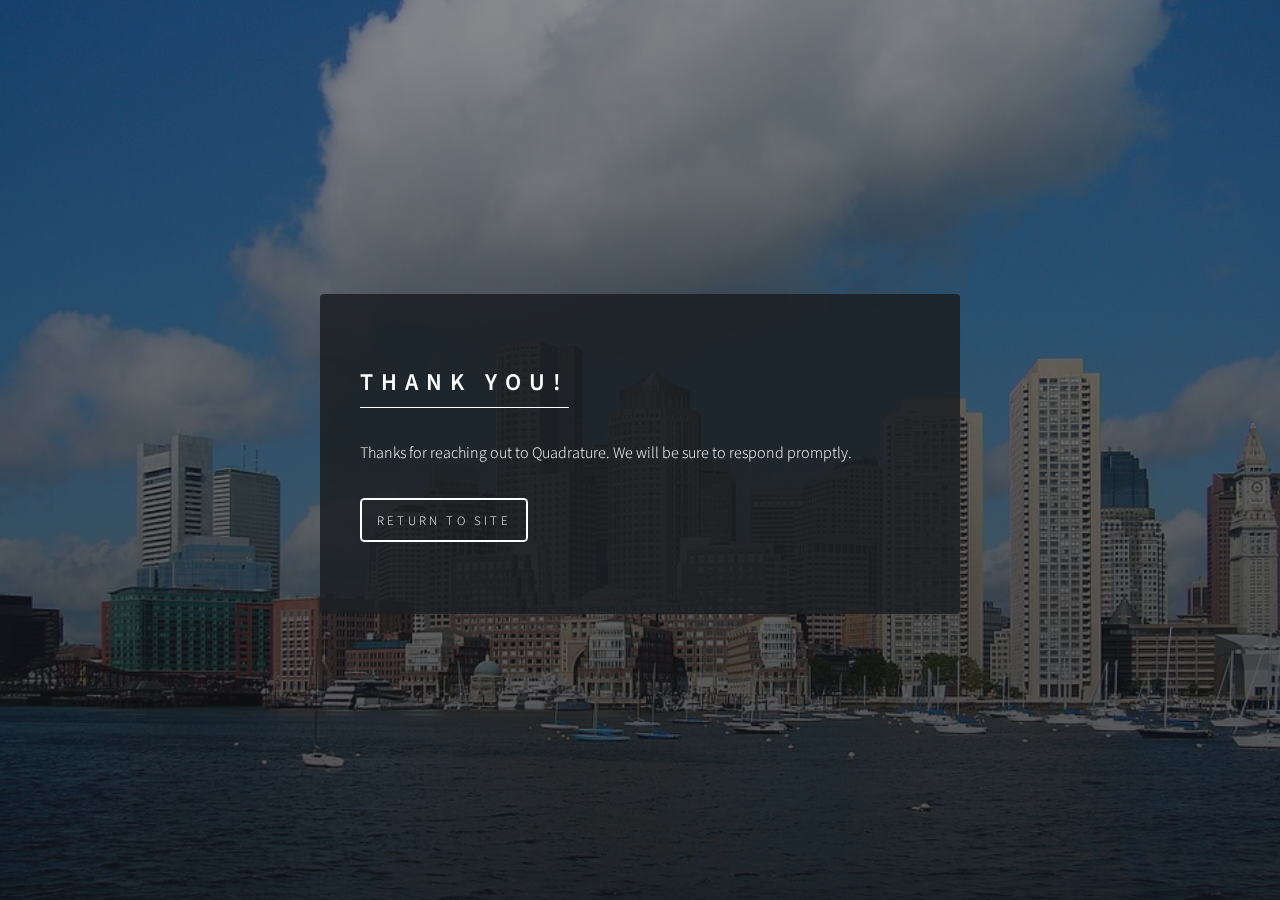
<file: thank-you/index.html>
<html>
	<head>
		<title>Thank You</title>
		<meta charset="utf-8" />
		<meta name="viewport" content="width=device-width, initial-scale=1, user-scalable=no" />
		<link rel="stylesheet" href="../assets/css/main.css" />
		<noscript><link rel="stylesheet" href="../assets/css/noscript.css" /></noscript>
	</head>
    <body class="is-preload">
        <div id="wrapper">
            <div id="main">
                    <!-- Thank You -->
                    <article id="thank-you">
                        <h2 class="major">Thank You!</h2>
                        <p>Thanks for reaching out to Quadrature. We will be sure to respond promptly.</p>
                        <!-- <button id="return-to-site">Return to site</button> -->
                        <form method="get" action="../index.html"><button id="return-to-site" type="submit">Return to site</button></form>
                        <!-- <a href="/">Return to site</a> -->
                    </article>
                </div>
            </div>
            <div id="bg"></div>
        </body>
</html>
</file>
<file: assets/css/noscript.css>
/*
	Dimension by HTML5 UP
	html5up.net | @ajlkn
	Free for personal and commercial use under the CCA 3.0 license (html5up.net/license)
*/

/* BG */

	body.is-preload #bg:before {
		background-color: transparent;
	}

/* Header */

	body.is-preload #header {
		-moz-filter: none;
		-webkit-filter: none;
		-ms-filter: none;
		filter: none;
	}

		body.is-preload #header > * {
			opacity: 1;
		}

		body.is-preload #header .content .inner {
			max-height: none;
			padding: 3rem 2rem;
			opacity: 1;
		}

/* Main */

	#main article {
		opacity: 1;
		margin: 4rem 0 0 0;
	}
</file>
<file: assets/css/main.css>
@import url(fontawesome-all.min.css);
@import url("https://fonts.googleapis.com/css?family=Source+Sans+Pro:300italic,600italic,300,600");

/*
	Dimension by HTML5 UP
	html5up.net | @ajlkn
	Free for personal and commercial use under the CCA 3.0 license (html5up.net/license)
*/

html, body, div, span, applet, object,
iframe, h1, h2, h3, h4, h5, h6, p, blockquote,
pre, a, abbr, acronym, address, big, cite,
code, del, dfn, em, img, ins, kbd, q, s, samp,
small, strike, strong, sub, sup, tt, var, b,
u, i, center, dl, dt, dd, ol, ul, li, fieldset,
form, label, legend, table, caption, tbody,
tfoot, thead, tr, th, td, article, aside,
canvas, details, embed, figure, figcaption,
footer, header, hgroup, menu, nav, output, ruby,
section, summary, time, mark, audio, video {
	margin: 0;
	padding: 0;
	border: 0;
	font-size: 100%;
	font: inherit;
	vertical-align: baseline;}

article, aside, details, figcaption, figure,
footer, header, hgroup, menu, nav, section {
	display: block;}

body {
	line-height: 1;
}

ol, ul {
	list-style: none;
}

blockquote, q {
	quotes: none;
}

	blockquote:before, blockquote:after, q:before, q:after {
		content: '';
		content: none;
	}

table {
	border-collapse: collapse;
	border-spacing: 0;
}

body {
	-webkit-text-size-adjust: none;
}

mark {
	background-color: transparent;
	color: inherit;
}

input::-moz-focus-inner {
	border: 0;
	padding: 0;
}

input, select, textarea {
	-moz-appearance: none;
	-webkit-appearance: none;
	-ms-appearance: none;
	appearance: none;
}

/* Basic */

	@-ms-viewport {
		width: device-width;
	}

	@media screen and (max-width: 480px) {

		html, body {
			min-width: 320px;
		}

	}

	html {
		box-sizing: border-box;
	}

	*, *:before, *:after {
		box-sizing: inherit;
	}

	body {
		background: #1b1f22;
	}

		body.is-preload *, body.is-preload *:before, body.is-preload *:after {
			-moz-animation: none !important;
			-webkit-animation: none !important;
			-ms-animation: none !important;
			animation: none !important;
			-moz-transition: none !important;
			-webkit-transition: none !important;
			-ms-transition: none !important;
			transition: none !important;
		}

/* Type */

	html {
		font-size: 16pt;
	}

		@media screen and (max-width: 1680px) {

			html {
				font-size: 12pt;
			}

		}

		@media screen and (max-width: 736px) {

			html {
				font-size: 11pt;
			}

		}

		@media screen and (max-width: 360px) {

			html {
				font-size: 10pt;
			}

		}

	body, input, select, textarea {
		color: #ffffff;
		font-family: "Source Sans Pro", sans-serif;
		font-weight: 300;
		font-size: 1rem;
		line-height: 1.65;
	}

	a {
		-moz-transition: color 0.2s ease-in-out, background-color 0.2s ease-in-out, border-bottom-color 0.2s ease-in-out;
		-webkit-transition: color 0.2s ease-in-out, background-color 0.2s ease-in-out, border-bottom-color 0.2s ease-in-out;
		-ms-transition: color 0.2s ease-in-out, background-color 0.2s ease-in-out, border-bottom-color 0.2s ease-in-out;
		transition: color 0.2s ease-in-out, background-color 0.2s ease-in-out, border-bottom-color 0.2s ease-in-out;
		border-bottom: dotted 1px rgba(255, 255, 255, 0.5);
		text-decoration: none;
		color: inherit;
	}

		a:hover {
			border-bottom-color: transparent;
		}

	strong, b {
		color: #ffffff;
		font-weight: 600;
	}

	em, i {
		font-style: italic;
	}

	p {
		margin: 0 0 2rem 0;
	}

	h1, h2, h3, h4, h5, h6 {
		color: #ffffff;
		font-weight: 600;
		line-height: 1.5;
		margin: 0 0 1rem 0;
		text-transform: uppercase;
		letter-spacing: 0.2rem;
	}

		h1 a, h2 a, h3 a, h4 a, h5 a, h6 a {
			color: inherit;
			text-decoration: none;
		}

		h1.major, h2.major, h3.major, h4.major, h5.major, h6.major {
			border-bottom: solid 1px #ffffff;
			width: -moz-max-content;
			width: -webkit-max-content;
			width: -ms-max-content;
			width: max-content;
			padding-bottom: 0.5rem;
			margin: 0 0 2rem 0;
		}

	h1 {
		font-size: 2.25rem;
		line-height: 1.3;
		letter-spacing: 0.5rem;
	}

	h2 {
		font-size: 1.5rem;
		line-height: 1.4;
		letter-spacing: 0.5rem;
	}

	h3 {
		font-size: 1rem;
	}

	h4 {
		font-size: 0.8rem;
	}

	h5 {
		font-size: 0.7rem;
	}

	h6 {
		font-size: 0.6rem;
	}

	@media screen and (max-width: 736px) {

		h1 {
			font-size: 1.75rem;
			line-height: 1.4;
		}

		h2 {
			font-size: 1.25em;
			line-height: 1.5;
		}

	}

	sub {
		font-size: 0.8rem;
		position: relative;
		top: 0.5rem;
	}

	sup {
		font-size: 0.8rem;
		position: relative;
		top: -0.5rem;
	}

	blockquote {
		border-left: solid 4px #ffffff;
		font-style: italic;
		margin: 0 0 2rem 0;
		padding: 0.5rem 0 0.5rem 2rem;
	}

	code {
		background: rgba(255, 255, 255, 0.075);
		border-radius: 4px;
		font-family: "Courier New", monospace;
		font-size: 0.9rem;
		margin: 0 0.25rem;
		padding: 0.25rem 0.65rem;
	}

	pre {
		-webkit-overflow-scrolling: touch;
		font-family: "Courier New", monospace;
		font-size: 0.9rem;
		margin: 0 0 2rem 0;
	}

		pre code {
			display: block;
			line-height: 1.75;
			padding: 1rem 1.5rem;
			overflow-x: auto;
		}

	hr {
		border: 0;
		border-bottom: solid 1px #ffffff;
		margin: 2.75rem 0;
	}

	.align-left {
		text-align: left;
	}

	.align-center {
		text-align: center;
	}

	.align-right {
		text-align: right;
	}

/* Form */

	form {
		margin: 0 0 2rem 0;
	}

		form > :last-child {
			margin-bottom: 0;
		}

		form > .fields {
			display: -moz-flex;
			display: -webkit-flex;
			display: -ms-flex;
			display: flex;
			-moz-flex-wrap: wrap;
			-webkit-flex-wrap: wrap;
			-ms-flex-wrap: wrap;
			flex-wrap: wrap;
			width: calc(100% + 3rem);
			margin: -1.5rem 0 2rem -1.5rem;
		}

			form > .fields > .field {
				-moz-flex-grow: 0;
				-webkit-flex-grow: 0;
				-ms-flex-grow: 0;
				flex-grow: 0;
				-moz-flex-shrink: 0;
				-webkit-flex-shrink: 0;
				-ms-flex-shrink: 0;
				flex-shrink: 0;
				padding: 1.5rem 0 0 1.5rem;
				width: calc(100% - 1.5rem);
			}

				form > .fields > .field.half {
					width: calc(50% - 0.75rem);
				}

				form > .fields > .field.third {
					width: calc(100%/3 - 0.5rem);
				}

				form > .fields > .field.quarter {
					width: calc(25% - 0.375rem);
				}

		@media screen and (max-width: 480px) {

			form > .fields {
				width: calc(100% + 3rem);
				margin: -1.5rem 0 2rem -1.5rem;
			}

				form > .fields > .field {
					padding: 1.5rem 0 0 1.5rem;
					width: calc(100% - 1.5rem);
				}

					form > .fields > .field.half {
						width: calc(100% - 1.5rem);
					}

					form > .fields > .field.third {
						width: calc(100% - 1.5rem);
					}

					form > .fields > .field.quarter {
						width: calc(100% - 1.5rem);
					}

		}

	label {
		color: #ffffff;
		display: block;
		font-size: 0.8rem;
		font-weight: 300;
		letter-spacing: 0.2rem;
		line-height: 1.5;
		margin: 0 0 1rem 0;
		text-transform: uppercase;
	}

	input[type="text"],
	input[type="password"],
	input[type="email"],
	input[type="tel"],
	select,
	textarea {
		-moz-appearance: none;
		-webkit-appearance: none;
		-ms-appearance: none;
		appearance: none;
		-moz-transition: border-color 0.2s ease-in-out, box-shadow 0.2s ease-in-out, background-color 0.2s ease-in-out;
		-webkit-transition: border-color 0.2s ease-in-out, box-shadow 0.2s ease-in-out, background-color 0.2s ease-in-out;
		-ms-transition: border-color 0.2s ease-in-out, box-shadow 0.2s ease-in-out, background-color 0.2s ease-in-out;
		transition: border-color 0.2s ease-in-out, box-shadow 0.2s ease-in-out, background-color 0.2s ease-in-out;
		background-color: transparent;
		border-radius: 4px;
		border: solid 1px #ffffff;
		color: inherit;
		display: block;
		outline: 0;
		padding: 0 1rem;
		text-decoration: none;
		width: 100%;
	}

		input[type="text"]:invalid,
		input[type="password"]:invalid,
		input[type="email"]:invalid,
		input[type="tel"]:invalid,
		select:invalid,
		textarea:invalid {
			box-shadow: none;
		}

		input[type="text"]:focus,
		input[type="password"]:focus,
		input[type="email"]:focus,
		input[type="tel"]:focus,
		select:focus,
		textarea:focus {
			background: rgba(255, 255, 255, 0.075);
			border-color: #ffffff;
			box-shadow: 0 0 0 1px #ffffff;
		}

	select {
		background-image: url("data:image/svg+xml;charset=utf8,%3Csvg xmlns='http://www.w3.org/2000/svg' width='40' height='40' preserveAspectRatio='none' viewBox='0 0 40 40'%3E%3Cpath d='M9.4,12.3l10.4,10.4l10.4-10.4c0.2-0.2,0.5-0.4,0.9-0.4c0.3,0,0.6,0.1,0.9,0.4l3.3,3.3c0.2,0.2,0.4,0.5,0.4,0.9 c0,0.4-0.1,0.6-0.4,0.9L20.7,31.9c-0.2,0.2-0.5,0.4-0.9,0.4c-0.3,0-0.6-0.1-0.9-0.4L4.3,17.3c-0.2-0.2-0.4-0.5-0.4-0.9 c0-0.4,0.1-0.6,0.4-0.9l3.3-3.3c0.2-0.2,0.5-0.4,0.9-0.4S9.1,12.1,9.4,12.3z' fill='%23ffffff' /%3E%3C/svg%3E");
		background-size: 1.25rem;
		background-repeat: no-repeat;
		background-position: calc(100% - 1rem) center;
		height: 2.75rem;
		padding-right: 2.75rem;
		text-overflow: ellipsis;
	}

		select option {
			color: #ffffff;
			background: #1b1f22;
		}

		select:focus::-ms-value {
			background-color: transparent;
		}

		select::-ms-expand {
			display: none;
		}

	input[type="text"],
	input[type="password"],
	input[type="email"],
	select {
		height: 2.75rem;
	}

	textarea {
		padding: 0.75rem 1rem;
	}

	input[type="checkbox"],
	input[type="radio"] {
		-moz-appearance: none;
		-webkit-appearance: none;
		-ms-appearance: none;
		appearance: none;
		display: block;
		float: left;
		margin-right: -2rem;
		opacity: 0;
		width: 1rem;
		z-index: -1;
	}

		input[type="checkbox"] + label,
		input[type="radio"] + label {
			text-decoration: none;
			-moz-user-select: none;
			-webkit-user-select: none;
			-ms-user-select: none;
			user-select: none;
			color: #ffffff;
			cursor: pointer;
			display: inline-block;
			font-size: 0.8rem;
			font-weight: 300;
			margin: 0 0 0.5rem 0;
			padding-left: 2.65rem;
			padding-right: 0.75rem;
			position: relative;
		}

			input[type="checkbox"] + label:before,
			input[type="radio"] + label:before {
				-moz-osx-font-smoothing: grayscale;
				-webkit-font-smoothing: antialiased;
				display: inline-block;
				font-style: normal;
				font-variant: normal;
				text-rendering: auto;
				line-height: 1;
				text-transform: none !important;
				font-family: 'Font Awesome 5 Free';
				font-weight: 900;
			}

			input[type="checkbox"] + label:before,
			input[type="radio"] + label:before {
				-moz-transition: border-color 0.2s ease-in-out, box-shadow 0.2s ease-in-out, background-color 0.2s ease-in-out;
				-webkit-transition: border-color 0.2s ease-in-out, box-shadow 0.2s ease-in-out, background-color 0.2s ease-in-out;
				-ms-transition: border-color 0.2s ease-in-out, box-shadow 0.2s ease-in-out, background-color 0.2s ease-in-out;
				transition: border-color 0.2s ease-in-out, box-shadow 0.2s ease-in-out, background-color 0.2s ease-in-out;
				border-radius: 4px;
				border: solid 1px #ffffff;
				content: '';
				display: inline-block;
				height: 1.65rem;
				left: 0;
				line-height: 1.65rem;
				position: absolute;
				text-align: center;
				top: -0.15rem;
				width: 1.65rem;
			}

		input[type="checkbox"]:checked + label:before,
		input[type="radio"]:checked + label:before {
			background: #ffffff !important;
			border-color: #ffffff !important;
			color: #1b1f22;
			content: '\f00c';
		}

		input[type="checkbox"]:focus + label:before,
		input[type="radio"]:focus + label:before {
			background: rgba(255, 255, 255, 0.075);
			border-color: #ffffff;
			box-shadow: 0 0 0 1px #ffffff;
		}

	input[type="checkbox"] + label:before {
		border-radius: 4px;
	}

	input[type="radio"] + label:before {
		border-radius: 100%;
	}

	::-webkit-input-placeholder {
		color: rgba(255, 255, 255, 0.5) !important;
		opacity: 1.0;
	}

	:-moz-placeholder {
		color: rgba(255, 255, 255, 0.5) !important;
		opacity: 1.0;
	}

	::-moz-placeholder {
		color: rgba(255, 255, 255, 0.5) !important;
		opacity: 1.0;
	}

	:-ms-input-placeholder {
		color: rgba(255, 255, 255, 0.5) !important;
		opacity: 1.0;
	}

	.formerize-placeholder {
		color: rgba(255, 255, 255, 0.5) !important;
		opacity: 1.0;
	}

/* Box */

	.box {
		border-radius: 4px;
		border: solid 1px #ffffff;
		margin-bottom: 2rem;
		padding: 1.5em;
	}

		.box > :last-child,
		.box > :last-child > :last-child,
		.box > :last-child > :last-child > :last-child {
			margin-bottom: 0;
		}

		.box.alt {
			border: 0;
			border-radius: 0;
			padding: 0;
		}

/* Icon */

	.icon {
		text-decoration: none;
		border-bottom: none;
		position: relative;
	}

		.icon:before {
			-moz-osx-font-smoothing: grayscale;
			-webkit-font-smoothing: antialiased;
			display: inline-block;
			font-style: normal;
			font-variant: normal;
			text-rendering: auto;
			line-height: 1;
			text-transform: none !important;
			font-family: 'Font Awesome 5 Free';
			font-weight: 400;
		}

		.icon > .label {
			display: none;
		}

		.icon:before {
			line-height: inherit;
		}

		.icon.solid:before {
			font-weight: 900;
		}

		.icon.brands:before {
			font-family: 'Font Awesome 5 Brands';
		}

/* Image */

	.image {
		border-radius: 4px;
		border: 0;
		display: inline-block;
		position: relative;
	}

		.image:before {
			pointer-events: none;
			background-image: url("../../images/overlay.png");
			/* background-color: rgba(19, 21, 25, 0.5); */
			border-radius: 4px;
			content: '';
			display: block;
			height: 100%;
			left: 0;
			opacity: 0.5;
			position: absolute;
			top: 0;
			width: 100%;
		}

		.image img {
			border-radius: 4px;
			display: block;
		}

		.image.left, .image.right {
			max-width: 40%;
		}

			.image.left img, .image.right img {
				width: 100%;
			}

		.image.left {
			float: left;
			padding: 0 1.5em 1em 0;
			top: 0.25em;
		}

		.image.right {
			float: right;
			padding: 0 0 1em 1.5em;
			top: 0.25em;
		}

		.image.fit {
			display: block;
			margin: 0 0 2rem 0;
			width: 100%;
		}

			.image.fit img {
				width: 100%;
			}

		.image.main {
			display: block;
			margin: 2.5rem 0;
			width: 100%;
		}

			.image.main img {
				width: 100%;
			}
		
			.image.modal {
			display: block;
			margin: 2.5rem 0;
			max-width: 75%;
			margin-left: auto;
			margin-right: auto;
		}
		
		.image.modal img {
			display: block;
			max-width: 100%;
			/* width: 500px; */
			max-height: 20rem;
			margin-left: auto;
			margin-right: auto;
		}

		@media screen and (max-width: 736px) {

			.image.main {
				margin: 2rem 0;
			}

		}

		@media screen and (max-width: 480px) {

			.image.main {
				margin: 1.5rem 0;
			}

		}

/* List */

	ol {
		list-style: decimal;
		margin: 0 0 2rem 0;
		padding-left: 1.25em;
	}

		ol li {
			padding-left: 0.25em;
		}

	ul {
		list-style: disc;
		margin: 0 0 2rem 0;
		padding-left: 1em;
	}

		ul li {
			padding-left: 0.5em;
		}

		ul.alt {
			list-style: none;
			padding-left: 0;
		}

			ul.alt li {
				border-top: solid 1px #ffffff;
				padding: 0.5em 0;
			}

				ul.alt li:first-child {
					border-top: 0;
					padding-top: 0;
				}

		ul.partners {
			list-style: none;
			padding-left: 0;
			margin-left: 0;
		}

		ul.partners li {
			padding-left: 0;
		}


	dl {
		margin: 0 0 2rem 0;
	}

		dl dt {
			display: block;
			font-weight: 600;
			margin: 0 0 1rem 0;
		}

		dl dd {
			margin-left: 2rem;
		}

/* Actions */

	ul.actions {
		display: -moz-flex;
		display: -webkit-flex;
		display: -ms-flex;
		display: flex;
		cursor: default;
		list-style: none;
		margin-left: -1rem;
		padding-left: 0;
	}

		ul.actions li {
			padding: 0 0 0 1rem;
			vertical-align: middle;
		}

		ul.actions.special {
			-moz-justify-content: center;
			-webkit-justify-content: center;
			-ms-justify-content: center;
			justify-content: center;
			width: 100%;
			margin-left: 0;
		}

			ul.actions.special li:first-child {
				padding-left: 0;
			}

		ul.actions.stacked {
			-moz-flex-direction: column;
			-webkit-flex-direction: column;
			-ms-flex-direction: column;
			flex-direction: column;
			margin-left: 0;
		}

			ul.actions.stacked li {
				padding: 1.3rem 0 0 0;
			}

				ul.actions.stacked li:first-child {
					padding-top: 0;
				}

		ul.actions.fit {
			width: calc(100% + 1rem);
		}

			ul.actions.fit li {
				-moz-flex-grow: 1;
				-webkit-flex-grow: 1;
				-ms-flex-grow: 1;
				flex-grow: 1;
				-moz-flex-shrink: 1;
				-webkit-flex-shrink: 1;
				-ms-flex-shrink: 1;
				flex-shrink: 1;
				width: 100%;
			}

				ul.actions.fit li > * {
					width: 100%;
				}

			ul.actions.fit.stacked {
				width: 100%;
			}

		@media screen and (max-width: 480px) {

			ul.actions:not(.fixed) {
				-moz-flex-direction: column;
				-webkit-flex-direction: column;
				-ms-flex-direction: column;
				flex-direction: column;
				margin-left: 0;
				width: 100% !important;
			}

				ul.actions:not(.fixed) li {
					-moz-flex-grow: 1;
					-webkit-flex-grow: 1;
					-ms-flex-grow: 1;
					flex-grow: 1;
					-moz-flex-shrink: 1;
					-webkit-flex-shrink: 1;
					-ms-flex-shrink: 1;
					flex-shrink: 1;
					padding: 1rem 0 0 0;
					text-align: center;
					width: 100%;
				}

					ul.actions:not(.fixed) li > * {
						width: 100%;
					}

					ul.actions:not(.fixed) li:first-child {
						padding-top: 0;
					}

					ul.actions:not(.fixed) li input[type="submit"],
					ul.actions:not(.fixed) li input[type="reset"],
					ul.actions:not(.fixed) li input[type="button"],
					ul.actions:not(.fixed) li button,
					ul.actions:not(.fixed) li .button {
						width: 100%;
					}

						ul.actions:not(.fixed) li input[type="submit"].icon:before,
						ul.actions:not(.fixed) li input[type="reset"].icon:before,
						ul.actions:not(.fixed) li input[type="button"].icon:before,
						ul.actions:not(.fixed) li button.icon:before,
						ul.actions:not(.fixed) li .button.icon:before {
							margin-left: -0.5em;
						}

		}

/* Icons */

	ul.icons {
		cursor: default;
		list-style: none;
		padding-left: 0;
	}

		ul.icons li {
			display: inline-block;
			padding: 0 0.75em 0 0;
		}

			ul.icons li:last-child {
				padding-right: 0;
			}

			ul.icons li a {
				border-radius: 100%;
				box-shadow: inset 0 0 0 1px #ffffff;
				display: inline-block;
				height: 2.25rem;
				line-height: 2.25rem;
				text-align: center;
				width: 2.25rem;
			}

				ul.icons li a:hover {
					background-color: rgba(255, 255, 255, 0.075);
				}

				ul.icons li a:active {
					background-color: rgba(255, 255, 255, 0.175);
				}

/* Table */

	.table-wrapper {
		-webkit-overflow-scrolling: touch;
		overflow-x: auto;
	}

	table {
		margin: 0 0 2rem 0;
		width: 100%;
	}

		table tbody tr {
			border: solid 1px #ffffff;
			border-left: 0;
			border-right: 0;
		}

			table tbody tr:nth-child(2n + 1) {
				background-color: rgba(255, 255, 255, 0.075);
			}

		table td {
			padding: 0.75em 0.75em;
		}

		table th {
			color: #ffffff;
			font-size: 0.9em;
			font-weight: 600;
			padding: 0 0.75em 0.75em 0.75em;
			text-align: left;
		}

		table thead {
			border-bottom: solid 2px #ffffff;
		}

		table tfoot {
			border-top: solid 2px #ffffff;
		}

		table.alt {
			border-collapse: separate;
		}

			table.alt tbody tr td {
				border: solid 1px #ffffff;
				border-left-width: 0;
				border-top-width: 0;
			}

				table.alt tbody tr td:first-child {
					border-left-width: 1px;
				}

			table.alt tbody tr:first-child td {
				border-top-width: 1px;
			}

			table.alt thead {
				border-bottom: 0;
			}

			table.alt tfoot {
				border-top: 0;
			}

/* Button */

	input[type="submit"],
	input[type="reset"],
	input[type="button"],
	button,
	.button {
		-moz-appearance: none;
		-webkit-appearance: none;
		-ms-appearance: none;
		appearance: none;
		-moz-transition: background-color 0.2s ease-in-out, color 0.2s ease-in-out;
		-webkit-transition: background-color 0.2s ease-in-out, color 0.2s ease-in-out;
		-ms-transition: background-color 0.2s ease-in-out, color 0.2s ease-in-out;
		transition: background-color 0.2s ease-in-out, color 0.2s ease-in-out;
		background-color: transparent;
		border-radius: 4px;
		border: 0;
		box-shadow: inset 0 0 0 1px #ffffff;
		color: #ffffff !important;
		cursor: pointer;
		display: inline-block;
		font-size: 0.8rem;
		font-weight: 300;
		height: 2.75rem;
		letter-spacing: 0.2rem;
		line-height: 2.75rem;
		outline: 0;
		padding: 0 1.25rem 0 1.35rem;
		text-align: center;
		text-decoration: none;
		text-transform: uppercase;
		white-space: nowrap;
	}

		input[type="submit"]:hover,
		input[type="reset"]:hover,
		input[type="button"]:hover,
		button:hover,
		.button:hover {
			background-color: rgba(255, 255, 255, 0.075);
		}

		input[type="submit"]:active,
		input[type="reset"]:active,
		input[type="button"]:active,
		button:active,
		.button:active {
			background-color: rgba(255, 255, 255, 0.175);
		}

		input[type="submit"].icon:before,
		input[type="reset"].icon:before,
		input[type="button"].icon:before,
		button.icon:before,
		.button.icon:before {
			margin-right: 0.5em;
		}

		input[type="submit"].fit,
		input[type="reset"].fit,
		input[type="button"].fit,
		button.fit,
		.button.fit {
			width: 100%;
		}

		input[type="submit"].small,
		input[type="reset"].small,
		input[type="button"].small,
		button.small,
		.button.small {
			font-size: 0.6rem;
			height: 2.0625rem;
			line-height: 2.0625rem;
		}

		input[type="submit"].primary,
		input[type="reset"].primary,
		input[type="button"].primary,
		button.primary,
		.button.primary {
			background-color: #ffffff;
			color: #1b1f22 !important;
			font-weight: 600;
		}

		input[type="submit"].disabled, input[type="submit"]:disabled,
		input[type="reset"].disabled,
		input[type="reset"]:disabled,
		input[type="button"].disabled,
		input[type="button"]:disabled,
		button.disabled,
		button:disabled,
		.button.disabled,
		.button:disabled {
			pointer-events: none;
			cursor: default;
			opacity: 0.25;
		}

	input[type="submit"],
	input[type="reset"],
	input[type="button"],
	button {
		line-height: calc(2.75rem - 2px);
	}

/* BG */

	#bg {
		-moz-transform: scale(1.0);
		-webkit-transform: scale(1.0);
		-ms-transform: scale(1.0);
		transform: scale(1.0);
		-webkit-backface-visibility: hidden;
		position: fixed;
		top: 0;
		left: 0;
		width: 100%;
		height: 100vh;
		z-index: 1;
	}

		#bg:before, #bg:after {
			content: '';
			display: block;
			position: absolute;
			top: 0;
			left: 0;
			width: 100%;
			height: 100%;
		}

		#bg:before {
			-moz-transition: background-color 2.5s ease-in-out;
			-webkit-transition: background-color 2.5s ease-in-out;
			-ms-transition: background-color 2.5s ease-in-out;
			transition: background-color 2.5s ease-in-out;
			-moz-transition-delay: 0.75s;
			-webkit-transition-delay: 0.75s;
			-ms-transition-delay: 0.75s;
			transition-delay: 0.75s;
			background-image: linear-gradient(to top, rgba(19, 21, 25, 0.75), rgba(19, 21, 25, 0.5)), url("../../images/boston.jpg");
			/* background-size: auto, */
 /* 256px 256px; */
			background-position: center,
 center;
			background-repeat: no-repeat;
 /* repeat; */
			background-size: cover;
			z-index: 2;
		}

		#bg:after {
			-moz-transform: scale(1.125);
			-webkit-transform: scale(1.125);
			-ms-transform: scale(1.125);
			transform: scale(1.125);
			-moz-transition: -moz-transform 0.325s ease-in-out, -moz-filter 0.325s ease-in-out;
			-webkit-transition: -webkit-transform 0.325s ease-in-out, -webkit-filter 0.325s ease-in-out;
			-ms-transition: -ms-transform 0.325s ease-in-out, -ms-filter 0.325s ease-in-out;
			transition: transform 0.325s ease-in-out, filter 0.325s ease-in-out;
			background-image: url("../../images/bg.jpg");
			background-position: center;
			background-size: cover;
			background-repeat: no-repeat;
			z-index: 1;
		}

		body.is-article-visible #bg:after {
			-moz-transform: scale(1.0825);
			-webkit-transform: scale(1.0825);
			-ms-transform: scale(1.0825);
			transform: scale(1.0825);
			-moz-filter: blur(0.2rem);
			-webkit-filter: blur(0.2rem);
			-ms-filter: blur(0.2rem);
			filter: blur(0.2rem);
		}

		body.is-preload #bg:before {
			background-color: #000000;
		}

/* Wrapper */

	#wrapper {
		display: -moz-flex;
		display: -webkit-flex;
		display: -ms-flex;
		display: flex;
		-moz-flex-direction: column;
		-webkit-flex-direction: column;
		-ms-flex-direction: column;
		flex-direction: column;
		-moz-align-items: center;
		-webkit-align-items: center;
		-ms-align-items: center;
		align-items: center;
		-moz-justify-content: space-between;
		-webkit-justify-content: space-between;
		-ms-justify-content: space-between;
		justify-content: space-between;
		position: relative;
		min-height: 100vh;
		width: 100%;
		padding: 4rem 2rem;
		z-index: 3;
	}

		#wrapper:before {
			content: '';
			display: block;
		}

		@media screen and (max-width: 1680px) {

			#wrapper {
				padding: 3rem 2rem;
			}

		}

		@media screen and (max-width: 736px) {

			#wrapper {
				padding: 2rem 1rem;
			}

		}

		@media screen and (max-width: 480px) {

			#wrapper {
				padding: 1rem;
			}

		}

		/* Tile-List */
		/* This CSS is slightly altered compared to the Header styling. It creates a slightly smaller list to be displayed on modals.*/
		/* The main differences are that I added overflow and whitespace restrictions to prevent overflow. I also shrunk the font slightly so it would fit. */
		.tile-list {
			display: -moz-flex;
			display: -webkit-flex;
			display: -ms-flex;
			display: flex;
			-moz-flex-direction: column;
			-webkit-flex-direction: column;
			-ms-flex-direction: column;
			flex-direction: column;
			-moz-align-items: center;
			-webkit-align-items: center;
			-ms-align-items: center;
			align-items: center;
			-moz-transition: -moz-transform 0.325s ease-in-out, -moz-filter 0.325s ease-in-out, opacity 0.325s ease-in-out;
			-webkit-transition: -webkit-transform 0.325s ease-in-out, -webkit-filter 0.325s ease-in-out, opacity 0.325s ease-in-out;
			-ms-transition: -ms-transform 0.325s ease-in-out, -ms-filter 0.325s ease-in-out, opacity 0.325s ease-in-out;
			transition: transform 0.325s ease-in-out, filter 0.325s ease-in-out, opacity 0.325s ease-in-out;
			background-image: -moz-radial-gradient(rgba(0, 0, 0, 0.25) 25%, rgba(0, 0, 0, 0) 55%);
			background-image: -webkit-radial-gradient(rgba(0, 0, 0, 0.25) 25%, rgba(0, 0, 0, 0) 55%);
			background-image: -ms-radial-gradient(rgba(0, 0, 0, 0.25) 25%, rgba(0, 0, 0, 0) 55%);
			background-image: radial-gradient(rgba(0, 0, 0, 0.25) 25%, rgba(0, 0, 0, 0) 55%);
			max-width: 100%;
			text-align: center;
		}
		
		.tile-list nav ul {
			display: -moz-flex;
			display: -webkit-flex;
			display: -ms-flex;
			display: flex;
			margin-bottom: 0;
			list-style: none;
			padding-left: 0;
			border: solid 1px #ffffff;
			border-radius: 4px;
		}
		
		.tile-list nav ul li {
			padding-left: 0;
			border-left: solid 1px #ffffff;
			overflow: hidden;
			white-space: nowrap;
		}
		
		.tile-list nav ul li:first-child {
			border-left: 0;
		}
		
		.tile-list nav ul li a {
			display: block;
			min-width: 7.5rem;
			height: 2.75rem;
			line-height: 2.75rem;
			padding: 0 1rem 0 1rem;
			text-transform: uppercase;
			letter-spacing: 0.2rem;
			font-size: 0.7rem;
			border-bottom: 0;
		}
		
		.tile-list nav ul li a:hover {
			background-color: rgba(255, 255, 255, 0.075);
		}
		
		.tile-list nav ul li a:active {
			background-color: rgba(255, 255, 255, 0.175);
		}
		
		.tile-list nav.use-middle:after {
			content: '';
			display: block;
			position: absolute;
			top: 0;
			left: calc(50% - 1px);
			width: 1px;
			height: 100%;
			background: #ffffff;
		}
		
		
		.tile-list nav.use-middle ul li.is-middle {
			border-left: 0;
		}

		@media screen and (max-width: 480px) {

			.tile-list {
				padding: 1.5rem 0;
			}

				.tile-list .content .inner {
					padding: 2.5rem 0;
				}

				.tile-list nav ul {
					-moz-flex-direction: column;
					-webkit-flex-direction: column;
					-ms-flex-direction: column;
					flex-direction: column;
					min-width: 10rem;
					max-width: 100%;
				}

				.tile-list nav ul li {
					border-left: 0;
					border-top: solid 1px #ffffff;
				}

					.tile-list nav ul li:first-child {
						border-top: 0;
					}

					.tile-list nav ul li a {
						height: 3rem;
						line-height: 3rem;
						min-width: 0;
						width: 100%;
					}

			.tile-list nav.use-middle:after {
				display: none;
			}
		}
		
/* Header */

	#header {
		display: -moz-flex;
		display: -webkit-flex;
		display: -ms-flex;
		display: flex;
		-moz-flex-direction: column;
		-webkit-flex-direction: column;
		-ms-flex-direction: column;
		flex-direction: column;
		-moz-align-items: center;
		-webkit-align-items: center;
		-ms-align-items: center;
		align-items: center;
		-moz-transition: -moz-transform 0.325s ease-in-out, -moz-filter 0.325s ease-in-out, opacity 0.325s ease-in-out;
		-webkit-transition: -webkit-transform 0.325s ease-in-out, -webkit-filter 0.325s ease-in-out, opacity 0.325s ease-in-out;
		-ms-transition: -ms-transform 0.325s ease-in-out, -ms-filter 0.325s ease-in-out, opacity 0.325s ease-in-out;
		transition: transform 0.325s ease-in-out, filter 0.325s ease-in-out, opacity 0.325s ease-in-out;
		background-image: -moz-radial-gradient(rgba(0, 0, 0, 0.25) 25%, rgba(0, 0, 0, 0) 55%);
		background-image: -webkit-radial-gradient(rgba(0, 0, 0, 0.25) 25%, rgba(0, 0, 0, 0) 55%);
		background-image: -ms-radial-gradient(rgba(0, 0, 0, 0.25) 25%, rgba(0, 0, 0, 0) 55%);
		background-image: radial-gradient(rgba(0, 0, 0, 0.25) 25%, rgba(0, 0, 0, 0) 55%);
		max-width: 100%;
		text-align: center;
	}

		#header > * {
			-moz-transition: opacity 0.325s ease-in-out;
			-webkit-transition: opacity 0.325s ease-in-out;
			-ms-transition: opacity 0.325s ease-in-out;
			transition: opacity 0.325s ease-in-out;
			position: relative;
			margin-top: 3.5rem;
		}

			/* #header > *:before {
				content: '';
				display: block;
				position: absolute;
				top: calc(-3.5rem - 1px);
				left: calc(50% - 15px);
				width: 1px;
				height: calc(3.5rem + 1px);
				background: #ffffff;
			} */

		#header > :first-child {
			margin-top: 0;
		}

			#header > :first-child:before {
				display: none;
			}

		#header .logo {
			width: 5.5rem;
			height: 5.5rem;
			line-height: 5.5rem;
			border: solid 1px #ffffff;
			border-radius: 100%;
		}

			#header .logo .icon:before {
				font-size: 2rem;
			}

		#header .content {
			border-style: solid;
			border-color: #ffffff;
			border-top-width: 1px;
			border-bottom-width: 1px;
			max-width: 100%;
		}

			#header .content .inner {
				-moz-transition: max-height 0.75s ease, padding 0.75s ease, opacity 0.325s ease-in-out;
				-webkit-transition: max-height 0.75s ease, padding 0.75s ease, opacity 0.325s ease-in-out;
				-ms-transition: max-height 0.75s ease, padding 0.75s ease, opacity 0.325s ease-in-out;
				transition: max-height 0.75s ease, padding 0.75s ease, opacity 0.325s ease-in-out;
				-moz-transition-delay: 0.25s;
				-webkit-transition-delay: 0.25s;
				-ms-transition-delay: 0.25s;
				transition-delay: 0.25s;
				padding: 3rem 2rem;
				max-height: 40rem;
				overflow: hidden;
			}

				#header .content .inner > :last-child {
					margin-bottom: 0;
				}

			#header .content p {
				text-transform: uppercase;
				letter-spacing: 0.2rem;
				font-size: 0.8rem;
				line-height: 2;
			}

		#header nav ul {
			display: -moz-flex;
			display: -webkit-flex;
			display: -ms-flex;
			display: flex;
			margin-bottom: 0;
			list-style: none;
			padding-left: 0;
			border: solid 1px #ffffff;
			border-radius: 4px;
		}

			#header nav ul li {
				padding-left: 0;
				border-left: solid 1px #ffffff;
				overflow: hidden;
			}

				#header nav ul li:first-child {
					border-left: 0;
				}

				#header nav ul li a {
					display: block;
					min-width: 7.5rem;
					height: 2.75rem;
					line-height: 2.75rem;
					padding: 0 1.25rem 0 1.45rem;
					text-transform: uppercase;
					letter-spacing: 0.2rem;
					font-size: 0.8rem;
					border-bottom: 0;
				}

					#header nav ul li a:hover {
						background-color: rgba(255, 255, 255, 0.075);
					}

					#header nav ul li a:active {
						background-color: rgba(255, 255, 255, 0.175);
					}

		#header nav.use-middle:after {
			content: '';
			display: block;
			position: absolute;
			top: 0;
			left: calc(50% - 1px);
			width: 1px;
			height: 100%;
			background: #ffffff;
		}

		#header nav.use-middle ul li.is-middle {
			border-left: 0;
		}

		body.is-article-visible #header {
			-moz-transform: scale(0.95);
			-webkit-transform: scale(0.95);
			-ms-transform: scale(0.95);
			transform: scale(0.95);
			-moz-filter: blur(0.1rem);
			-webkit-filter: blur(0.1rem);
			-ms-filter: blur(0.1rem);
			filter: blur(0.1rem);
			opacity: 0;
		}

		body.is-preload #header {
			-moz-filter: blur(0.125rem);
			-webkit-filter: blur(0.125rem);
			-ms-filter: blur(0.125rem);
			filter: blur(0.125rem);
		}

			body.is-preload #header > * {
				opacity: 0;
			}

			body.is-preload #header .content .inner {
				max-height: 0;
				padding-top: 0;
				padding-bottom: 0;
				opacity: 0;
			}

		@media screen and (max-width: 980px) {

			#header .content p br {
				display: none;
			}

		}

		@media screen and (max-width: 736px) {

			#header > * {
				margin-top: 2rem;
			}

				#header > *:before {
					top: calc(-2rem - 1px);
					height: calc(2rem + 1px);
				}

			#header .logo {
				width: 4.75rem;
				height: 4.75rem;
				line-height: 4.75rem;
			}

				#header .logo .icon:before {
					font-size: 1.75rem;
				}

			#header .content .inner {
				padding: 2.5rem 1rem;
			}

			#header .content p {
				line-height: 1.875;
			}

		}

		@media screen and (max-width: 480px) {

			#header {
				padding: 1.5rem 0;
			}

				#header .content .inner {
					padding: 2.5rem 0;
				}

				#header nav ul {
					-moz-flex-direction: column;
					-webkit-flex-direction: column;
					-ms-flex-direction: column;
					flex-direction: column;
					min-width: 10rem;
					max-width: 100%;
				}

					#header nav ul li {
						border-left: 0;
						border-top: solid 1px #ffffff;
					}

						#header nav ul li:first-child {
							border-top: 0;
						}

						#header nav ul li a {
							height: 3rem;
							line-height: 3rem;
							min-width: 0;
							width: 100%;
						}

				#header nav.use-middle:after {
					display: none;
				}

		}

/* Main */

	#main {
		-moz-flex-grow: 1;
		-webkit-flex-grow: 1;
		-ms-flex-grow: 1;
		flex-grow: 1;
		-moz-flex-shrink: 1;
		-webkit-flex-shrink: 1;
		-ms-flex-shrink: 1;
		flex-shrink: 1;
		display: -moz-flex;
		display: -webkit-flex;
		display: -ms-flex;
		display: flex;
		-moz-align-items: center;
		-webkit-align-items: center;
		-ms-align-items: center;
		align-items: center;
		-moz-justify-content: center;
		-webkit-justify-content: center;
		-ms-justify-content: center;
		justify-content: center;
		-moz-flex-direction: column;
		-webkit-flex-direction: column;
		-ms-flex-direction: column;
		flex-direction: column;
		position: relative;
		max-width: 100%;
		z-index: 3;
	}

		#main article {
			-moz-transform: translateY(0.25rem);
			-webkit-transform: translateY(0.25rem);
			-ms-transform: translateY(0.25rem);
			transform: translateY(0.25rem);
			-moz-transition: opacity 0.325s ease-in-out, -moz-transform 0.325s ease-in-out;
			-webkit-transition: opacity 0.325s ease-in-out, -webkit-transform 0.325s ease-in-out;
			-ms-transition: opacity 0.325s ease-in-out, -ms-transform 0.325s ease-in-out;
			transition: opacity 0.325s ease-in-out, transform 0.325s ease-in-out;
			padding: 4.5rem 2.5rem 1.5rem 2.5rem ;
			position: relative;
			width: 40rem;
			max-width: 100%;
			background-color: rgba(27, 31, 34, 0.85);
			border-radius: 4px;
			opacity: 0;
		}

			#main article.active {
				-moz-transform: translateY(0);
				-webkit-transform: translateY(0);
				-ms-transform: translateY(0);
				transform: translateY(0);
				opacity: 1;
			}

			#main article .close {
				display: block;
				position: absolute;
				top: 0;
				right: 0;
				width: 4rem;
				height: 4rem;
				cursor: pointer;
				text-indent: 4rem;
				overflow: hidden;
				white-space: nowrap;
			}

				#main article .close:before {
					-moz-transition: background-color 0.2s ease-in-out;
					-webkit-transition: background-color 0.2s ease-in-out;
					-ms-transition: background-color 0.2s ease-in-out;
					transition: background-color 0.2s ease-in-out;
					content: '';
					display: block;
					position: absolute;
					top: 0.75rem;
					left: 0.75rem;
					width: 2.5rem;
					height: 2.5rem;
					border-radius: 100%;
					background-position: center;
					background-image: url("data:image/svg+xml;charset=utf8,%3Csvg xmlns='http://www.w3.org/2000/svg' xmlns:xlink='http://www.w3.org/1999/xlink' width='20px' height='20px' viewBox='0 0 20 20' zoomAndPan='disable'%3E%3Cstyle%3Eline %7B stroke: %23ffffff%3B stroke-width: 1%3B %7D%3C/style%3E%3Cline x1='2' y1='2' x2='18' y2='18' /%3E%3Cline x1='18' y1='2' x2='2' y2='18' /%3E%3C/svg%3E");
					background-size: 20px 20px;
					background-repeat: no-repeat;
				}

				#main article .close:hover:before {
					background-color: rgba(255, 255, 255, 0.075);
				}

				#main article .close:active:before {
					background-color: rgba(255, 255, 255, 0.175);
				}

		@media screen and (max-width: 736px) {

			#main article {
				padding: 3.5rem 2rem 0.5rem 2rem ;
			}

				#main article .close:before {
					top: 0.875rem;
					left: 0.875rem;
					width: 2.25rem;
					height: 2.25rem;
					background-size: 14px 14px;
				}

		}

		@media screen and (max-width: 480px) {

			#main article {
				padding: 3rem 1.5rem 0.5rem 1.5rem ;
			}

		}

/* Footer */

	#footer {
		-moz-transition: -moz-transform 0.325s ease-in-out, -moz-filter 0.325s ease-in-out, opacity 0.325s ease-in-out;
		-webkit-transition: -webkit-transform 0.325s ease-in-out, -webkit-filter 0.325s ease-in-out, opacity 0.325s ease-in-out;
		-ms-transition: -ms-transform 0.325s ease-in-out, -ms-filter 0.325s ease-in-out, opacity 0.325s ease-in-out;
		transition: transform 0.325s ease-in-out, filter 0.325s ease-in-out, opacity 0.325s ease-in-out;
		width: 100%;
		max-width: 100%;
		margin-top: 2rem;
		text-align: center;
	}

		#footer .copyright {
			letter-spacing: 0.2rem;
			font-size: 0.6rem;
			opacity: 0.75;
			margin-bottom: 0;
			text-transform: uppercase;
		}

		body.is-article-visible #footer {
			-moz-transform: scale(0.95);
			-webkit-transform: scale(0.95);
			-ms-transform: scale(0.95);
			transform: scale(0.95);
			-moz-filter: blur(0.1rem);
			-webkit-filter: blur(0.1rem);
			-ms-filter: blur(0.1rem);
			filter: blur(0.1rem);
			opacity: 0;
		}

		body.is-preload #footer {
			opacity: 0;
		}

/* return to site button */
#return-to-site {
	display: inline-block;
	height: 2.75rem;
	line-height: 2.75rem;
	padding: 0 1rem 0 1rem;
	text-transform: uppercase;
	letter-spacing: 0.2rem;
	border: solid 1px #ffffff;
	margin-left: auto;
	margin-right: auto;
	margin-bottom: 1rem;
	text-align: center;
	overflow: visible;
	border-radius: 4px;
	font-family: "Source Sans Pro", sans-serif;
}

#wrapper #main #thank-you {
	opacity: 1;
}

/* SVG */

.svg {
	width: 80%;
	display: block;
	margin-left: 9%;
	margin-right: auto;
}

/* Mission text justified */

#mission p {
	text-align: justify;
}
</file>
